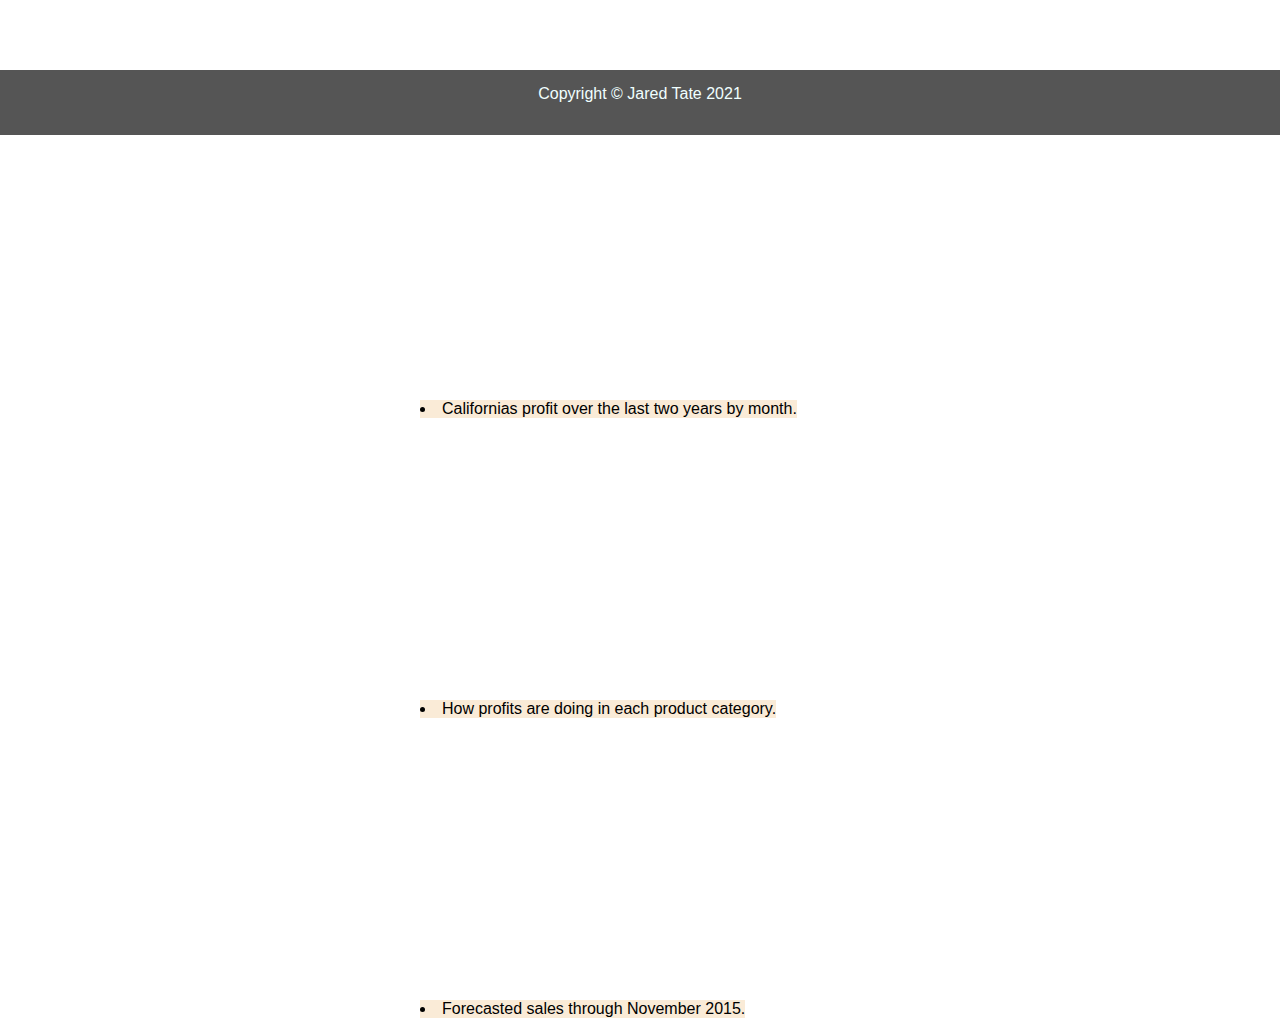
<file: html folder/tableau.html>
<!-- Jared Tate 12/17/2021 -->
<html>
    <head>
        <title>Tableau</title>
        <link rel="stylesheet" type="text/css" href="../styles/bootstyles.css">
    </head>
    <body>
        <div class="header">
            <ul>
                <li>
                    <a href="../index.html">Home</a>
                </li>
                <li>
                    <a href="about.html">About Me/Resume</a>
                </li>
                <li>
                    <a href="#">Tableau</a>
                </li>
                <li>
                    <a href="https://tableau.com/">Tableau Web Link</a>
                </li>
            </ul>
        </div>
        <div class="q1">
            <li>How profits are fairing in each state.
                </li>
        </div>
        <div class="q2">
            <li>Californias profit over the last two years by month.
                </li>
        </div>
        <div class="q3">
            <li>How profits are doing in each product category.
                </li>
        </div>
        <div class="q4">
            <li>Forecasted sales through November 2015.
                </li>
        </div>
        <div class="tableau">
            <div class="tab1">
                <div class='tableauPlaceholder' id='viz1639792802580' style='position: relative'>
                    <noscript>
                        <a href='#'>
                            <img alt='How are profits faring in each of the 50 states.' src='29&#47;29FDF4YWN&#47;1_rss.png' style='border: none' />
                        </a>
                    </noscript>
                    <object class='tableauViz'  style='display:none;'>
                        <param name='host_url' value='https%3A%2F%2Fpublic.tableau.com%2F' />
                        <param name='embed_code_version' value='3' />
                        <param name='path' value='shared&#47;29FDF4YWN' /> 
                        <param name='toolbar' value='yes' />
                        <param name='static_image' value='29&#47;29FDF4YWN&#47;1.png' />
                        <param name='animate_transition' value='yes' />
                        <param name='display_static_image' value='yes' />
                        <param name='display_spinner' value='yes' />
                        <param name='display_overlay' value='yes' />
                        <param name='display_count' value='yes' />
                        <param name='language' value='en-US' />
                        <param name='filter' value='publish=yes' />
                    </object>
                </div>
                <script type='text/javascript'>
                    var divElement = document.getElementById('viz1639792802580'); var vizElement = divElement.getElementsByTagName('object')[0]; vizElement.style.width='100%';vizElement.style.height=(divElement.offsetWidth*0.75)+'px'; var scriptElement = document.createElement('script'); scriptElement.src = 'https://public.tableau.com/javascripts/api/viz_v1.js'; vizElement.parentNode.insertBefore(scriptElement, vizElement);
                </script>
            </div>
            <div class=tab2>
                <div class='tableauPlaceholder' id='viz1639936421079' style='position: relative'>
                    <object class='tableauViz'  style='display:none;'>
                        <param name='host_url' value='https%3A%2F%2Fpublic.tableau.com%2F' />
                        <param name='embed_code_version' value='3' />
                        <param name='site_root' value='' />
                        <param name='name' value='Howhasoneofthehighest-profitstatesfaredforthelasttwoyearsbyprofitshownbymonth_16397933972960&#47;Sheet2' />
                        <param name='tabs' value='no' />
                        <param name='toolbar' value='yes' />
                        <param name='animate_transition' value='yes' />
                        <param name='display_static_image' value='yes' />
                        <param name='display_spinner' value='yes' />
                        <param name='display_overlay' value='yes' />
                        <param name='display_count' value='yes' />
                        <param name='language' value='en-US' />
                    </object>
                </div>
                <script type='text/javascript'>
                    var divElement = document.getElementById('viz1639936421079'); var vizElement = divElement.getElementsByTagName('object')[0]; vizElement.style.width='100%';vizElement.style.height=(divElement.offsetWidth*0.75)+'px'; var scriptElement = document.createElement('script'); scriptElement.src = 'https://public.tableau.com/javascripts/api/viz_v1.js'; vizElement.parentNode.insertBefore(scriptElement, vizElement);
                </script>
            </div>
            <div class=tab3>
                <div class='tableauPlaceholder' id='viz1639936712492' style='position: relative'>
                    <object class='tableauViz'  style='display:none;'>
                        <param name='host_url' value='https%3A%2F%2Fpublic.tableau.com%2F' />
                        <param name='embed_code_version' value='3' />
                        <param name='site_root' value='' />
                        <param name='name' value='Howareprofitswithinthatstatedoingforeachproductcategory_16397936673180&#47;Sheet3' />
                        <param name='tabs' value='no' />
                        <param name='toolbar' value='yes' />
                        <param name='animate_transition' value='yes' />
                        <param name='display_static_image' value='yes' />
                        <param name='display_spinner' value='yes' />
                        <param name='display_overlay' value='yes' />
                        <param name='display_count' value='yes' />
                        <param name='language' value='en-US' />
                    </object>
                </div>
                <script type='text/javascript'>
                    var divElement = document.getElementById('viz1639936712492'); var vizElement = divElement.getElementsByTagName('object')[0]; vizElement.style.width='100%';vizElement.style.height=(divElement.offsetWidth*0.75)+'px'; var scriptElement = document.createElement('script'); scriptElement.src = 'https://public.tableau.com/javascripts/api/viz_v1.js'; vizElement.parentNode.insertBefore(scriptElement, vizElement);
                </script>
            </div>
            <div class=tab4>
                <div class='tableauPlaceholder' id='viz1639937256444' style='position: relative'>
                    <object class='tableauViz'  style='display:none;'>
                        <param name='host_url' value='https%3A%2F%2Fpublic.tableau.com%2F' />
                        <param name='embed_code_version' value='3' />
                        <param name='site_root' value='' />
                        <param name='name' value='ForthemostprofitablecategoryforecastsalespickastatethathasenoughdataforaforecastthroughNovember2015_16397938436020&#47;Sheet5' />
                        <param name='tabs' value='no' />
                        <param name='toolbar' value='yes' />
                        <param name='animate_transition' value='yes' />
                        <param name='display_static_image' value='yes' />
                        <param name='display_spinner' value='yes' />
                        <param name='display_overlay' value='yes' />
                        <param name='display_count' value='yes' />
                        <param name='language' value='en-US' />
                    </object>
                </div>
                <script type='text/javascript'>
                    var divElement = document.getElementById('viz1639937256444');
                    var vizElement = divElement.getElementsByTagName('object')[0];
                    vizElement.style.width='100%';
                    vizElement.style.height=(divElement.offsetWidth*0.75)+'px';
                    var scriptElement = document.createElement('script');
                    scriptElement.src = 'https://public.tableau.com/javascripts/api/viz_v1.js';
                    vizElement.parentNode.insertBefore(scriptElement, vizElement);
                </script>
            </div>
        </div>
        <div class="footer">Copyright &copy; Jared Tate 2021</div>
    </body>
</html>
</file>
<file: styles/bootstyles.css>
/* Jared Tate 12/17/2021 */
.footer{
    background-color: #555;
    position: absolute;
    bottom: absolute;
    right: 0px; 
    left: 0px;
    height: 35px;
    color: azure;
    text-align: center;
    padding: 15px;
}

body{
    font-family: sans-serif; 
}

.header {
    background-color: rgb(80, 149, 238);
    border: none;
    position: right;
    left: 0px; 
    top: 10px;
    right:0px;   
}

.q1{
    background-color:antiquewhite;
    border: 1px ;
    border-color: rgb(80, 149, 238);
    position: absolute;
    left: 420px;
    top: 100px       
}

.q2{
    background-color:antiquewhite;
    border: 1px ;
    border-color: rgb(80, 149, 238);
    position: absolute;
    left: 420px;

    top: 400px}

.q3{
    background-color:antiquewhite;
    border: 1px ;
    border-color: rgb(80, 149, 238);
    position: absolute;
    left: 420px;
    
    top: 700px}

.q4{
    background-color:antiquewhite;
    border: 1px ;
    border-color: saddlebrown;
    position: absolute;
    left: 420px;
    
    top: 1000px}
.header ul{
    list-style-type: none;
}

.header a{
    color: white;
    text-decoration:none;
}

.header a:hover{
    text-decoration: underline;
    color:cornsilk;
}


.header li {
    float: left;
    margin-left: 40px;
    margin-right: 10px;
    
}

body{
    background-image: url(https://wallpapercave.com/wp/wp4286410.jpg)
}

.tableau{
    width: 400px;
    margin-top: 70px
}

.tab2{
    right: 500px;
    
}
</file>
